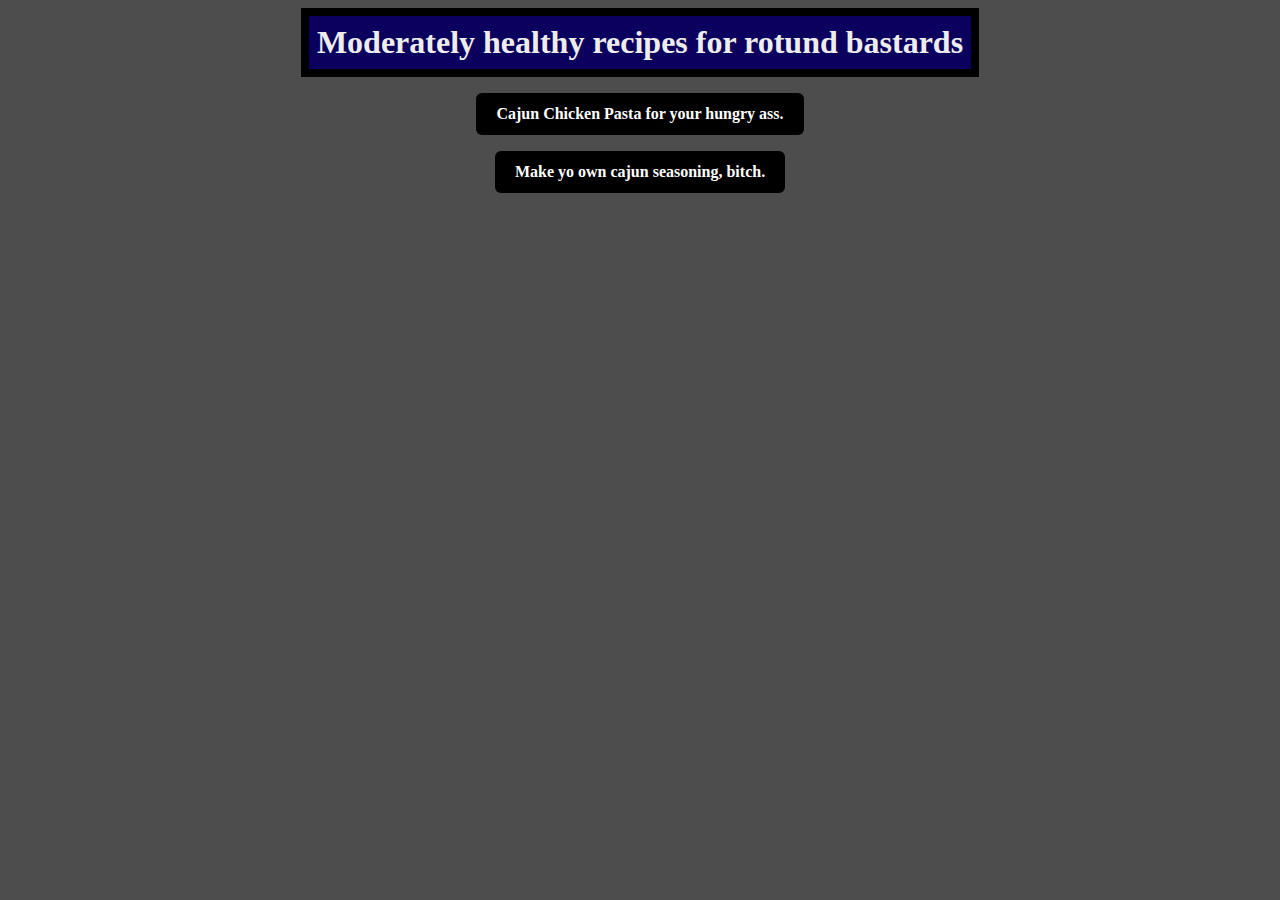
<file: index.html>
<!DOCTYPE html>
<html lang="en">
<head>
    <meta charset="UTF-8">
    <meta name="viewport" content="width=device-width, initial-scale=1.0">
    <title>Stupid Recipes</title>
    <link rel="stylesheet" href="style.css">
</head>
<body>
    <h1>Moderately healthy recipes for rotund bastards</h1>

    <a class="button-one" href="recipes/cajun-chicken-pasta.html" target="_blank" rel="noopener noreferrer">Cajun Chicken Pasta for your hungry ass.</a>
    <a class="button-two" href="recipes/cajun-seasoning.html" target="_blank" rel="noopener noreferrer">Make yo own cajun seasoning, bitch.</a>
    
</body>
</html>
</file>
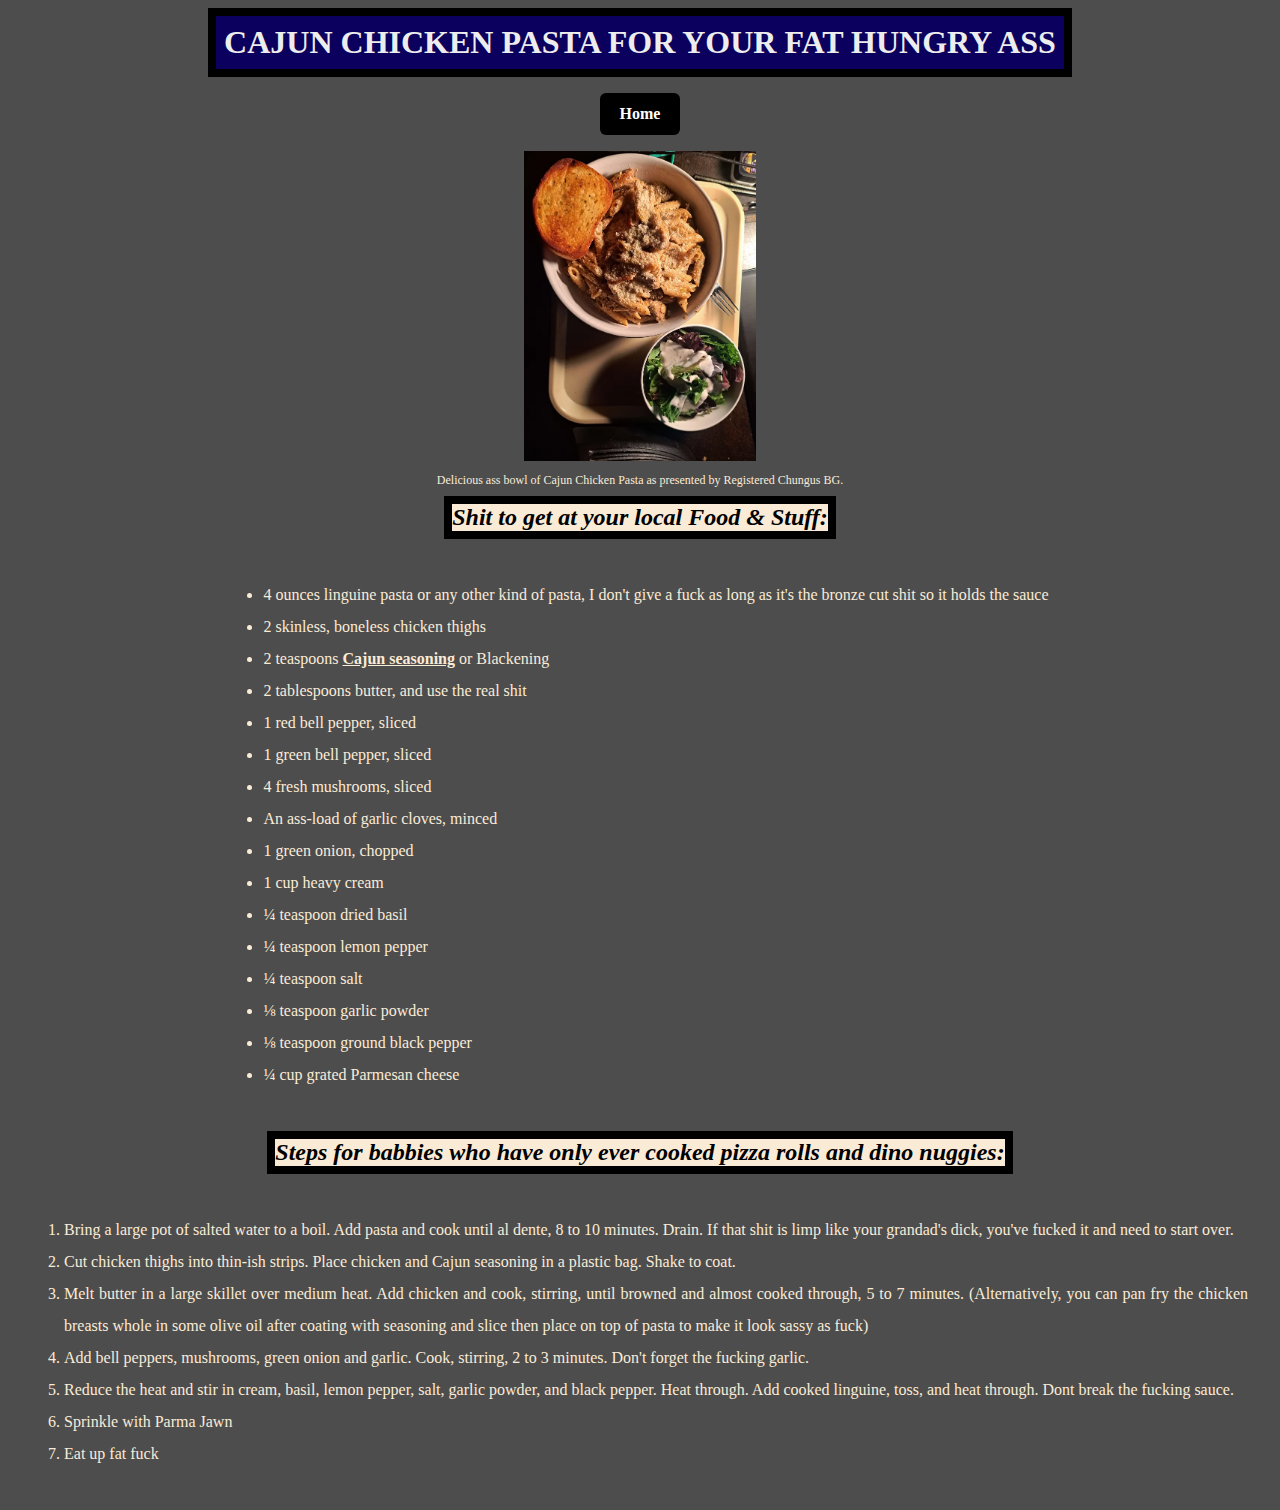
<file: recipes/cajun-chicken-pasta.html>
<!DOCTYPE html>
<html lang="en">
<head>
    <meta charset="UTF-8">
    <meta name="viewport" content="width=device-width, initial-scale=1.0">
    <title>Cajun Chicken Pasta</title>
    <link rel="stylesheet" href="../style.css">
</head>
<body>
    <h1>CAJUN CHICKEN PASTA FOR YOUR FAT HUNGRY ASS</h1>
    <a class="button-one" href="../index.html">Home</a>
    <p style="text-align: center;">
        <img src="./images/pasta.jpg" alt="Pasta, bitch." height="310"> 
    </p>
    <p style="font-size: 12px; text-align: center; margin: auto; padding: 8px; color: antiquewhite;">
        Delicious ass bowl of Cajun Chicken Pasta as presented by Registered Chungus BG.
    </p>

    <h2 class="body-1"><em>Shit to get at your local Food & Stuff:</em></h2>
    <div class="content">
        <ul>
           <li>4 ounces linguine pasta or any other kind of pasta, I don't give a fuck as long as it's the bronze cut shit so it holds the sauce</li>

            <li>2 skinless, boneless chicken thighs</li>

            <li>2 teaspoons <a href="./cajun-seasoning.html" target="_blank" rel="noopener noreferrer">Cajun seasoning</a> or Blackening</li>

            <li>2 tablespoons butter, and use the real shit</li>

            <li>1 red bell pepper, sliced</li>

            <li>1 green bell pepper, sliced</li>

            <li>4 fresh mushrooms, sliced</li>

            <li>An ass-load of garlic cloves, minced</li>

            <li>1 green onion, chopped</li>

            <li>1 cup heavy cream</li>

            <li>¼ teaspoon dried basil</li>

            <li>¼ teaspoon lemon pepper</li>

            <li>¼ teaspoon salt</li>

            <li>⅛ teaspoon garlic powder</li>

            <li>⅛ teaspoon ground black pepper</li>

            <li>¼ cup grated Parmesan cheese</li>
 
        </ul>
    </div>

    <h2 class="body-2"><em>Steps for babbies who have only ever cooked pizza rolls and dino nuggies:</em></h2>
    <div class="content">
        <ol>
            <li>Bring a large pot of salted water to a boil. Add pasta and cook until al dente, 8 to 10 minutes. Drain. If that shit is limp like your grandad's dick, you've fucked it and need to start over.</li>
            
            <li>Cut chicken thighs into thin-ish strips. Place chicken and Cajun seasoning in a plastic bag. Shake to coat.</li>
            
            <li>Melt butter in a large skillet over medium heat. Add chicken and cook, stirring, until browned and almost cooked through, 5 to 7 minutes. (Alternatively, you can pan fry the chicken breasts whole in some olive oil after coating with seasoning and slice then place on top of pasta to make it look sassy as fuck)</li>
            
            <li>Add bell peppers, mushrooms, green onion and garlic. Cook, stirring, 2 to 3 minutes. Don't forget the fucking garlic.</li>
            
            <li>Reduce the heat and stir in cream, basil, lemon pepper, salt, garlic powder, and black pepper. Heat through. Add cooked linguine, toss, and heat through. Dont break the fucking sauce.</li>
            
            <li>Sprinkle with Parma Jawn</li>
            
            <li>Eat up fat fuck</li>
        </ol>
    </div>
</body>
</html>
</file>
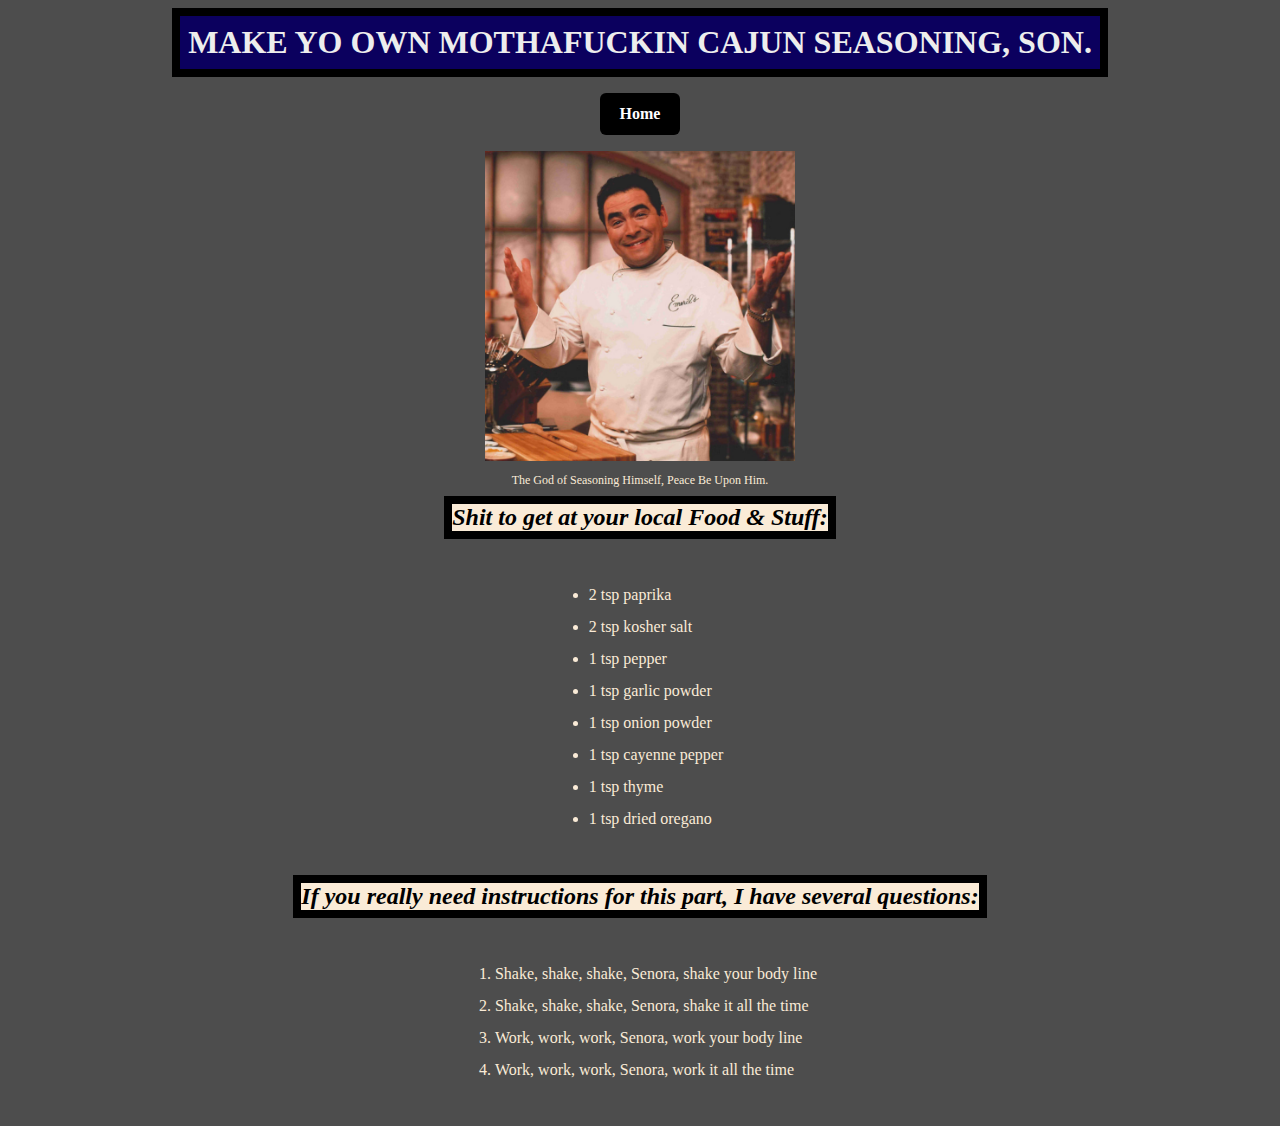
<file: recipes/cajun-seasoning.html>
<!DOCTYPE html>
<html lang="en">
<head>
    <meta charset="UTF-8">
    <meta name="viewport" content="width=device-width, initial-scale=1.0">
    <title>Cajun Seasoning</title>
    <link rel="stylesheet" href="../style.css">
</head>
<body>
    <h1>MAKE YO OWN MOTHAFUCKIN CAJUN SEASONING, SON.</h1>
    <a class="button-one" href="../index.html">Home</a>
    <p style="text-align: center;">
        <img src="./images/Emeril.jpg" alt="The God of Seasoning himself" height="310">
    </P>
    <p style="font-size: 12px; text-align: center; margin: auto; padding: 8px; color: antiquewhite;">
        The God of Seasoning Himself, Peace Be Upon Him.
    </p>
    <h2 class="body-1"><em>
        Shit to get at your local Food & Stuff:
    </em></h2>
    <div class="content">
        <ul>
            <li>2 tsp paprika</li>

            <li>2 tsp kosher salt</li>

            <li>1 tsp pepper</li>

            <li>1 tsp garlic powder</li>

            <li>1 tsp onion powder</li>

            <li>1 tsp cayenne pepper</li>

            <li>1 tsp thyme</li>

            <li>1 tsp dried oregano</li>
        </ul>
    </div>
    <h2 class="body-2"><em>
            If you really need instructions for this part, I have several questions:
        </em></h2>
    <div class="content">
        <ol>
            <li>Shake, shake, shake, Senora, shake your body line</li>
            <li>Shake, shake, shake, Senora, shake it all the time</li>
            <li>Work, work, work, Senora, work your body line</li>
            <li>Work, work, work, Senora, work it all the time</li>
        </ol>
    </div>


</body>
</html>
</file>
<file: style.css>
*{
    margin: 0;
    padding: 0;
    box-sizing: border-box;
}

a{
    text-align: center;
    color: antiquewhite;
    font-weight: bold;
    font-family: "JetBrains Mono";
}

body{
    background-color: rgb(77, 77, 77);
    font-family: "JetBrains Mono";
}

h1{
    color: rgb(237, 237, 237);
    background-color: rgb(11, 0, 94);
    text-align: center;
    border-color: black;
    border: 8px solid black;
    font-style: normal;
    padding: 8px;
    margin: 8px auto;
    width: fit-content;

}

span{
    font-size: large;
    font-weight: 900;
    background-color: black;
}

.content,
#content{
    text-align: justify;
    margin: 8px auto;
    width: fit-content;
    padding: 32px;
    color: antiquewhite;
    line-height: 2;

}

/* Ensure list markers are visible on small screens */
.content ul,
.content ol,
#content ul,
#content ol{
    /* give space for bullets/numbers so they don't get clipped */
    padding-inline-start: 1.5rem; /* modern property */
    padding-left: 1.5rem; /* fallback for some browsers */
    margin-left: 0.5rem;
    list-style-position: outside;

}

.content,
#content{
    overflow: visible; /* allow markers to render outside the content box */
}

.body-1{
    text-align: center;
    background-color: antiquewhite;
    border: 8px solid black;
    width: fit-content;
    margin: auto;
}

.body-2{
    text-align: center;
    background-color: antiquewhite;
    border: 8px solid black;
    width: fit-content;
    margin: auto;
}

.button-one{
    margin: 16px auto;
    padding: 0; /* padding applied to anchor itself now */
    text-align: center;
}

.button-two{
    margin: 16px auto;
    padding: 0;
    text-align: center;

}

button{

    background-color: #000000; /* solid black */
    color: #ffffff; /* white text */
    border: none; /* remove default button border */
    border-radius: 6px;
    padding: 12px 20px;
    cursor: pointer;
    font-family: inherit;
    font-size: inherit;
}

/* Style anchors that act as buttons */
.button-one,
.button-two{
    background-color: #000000;
    color: #ffffff;
    border: none;
    border-radius: 6px;
    padding: 12px 20px;
    cursor: pointer;
    display: block; /* make block so margin:auto centers */
    width: fit-content;
    margin: 16px auto;
    text-decoration: none;
    font-family: inherit;
}

.button-one:hover,
.button-two:hover{
    filter: brightness(0.9);
}

a:hover{
    filter: brightness(0.7);
}
</file>
